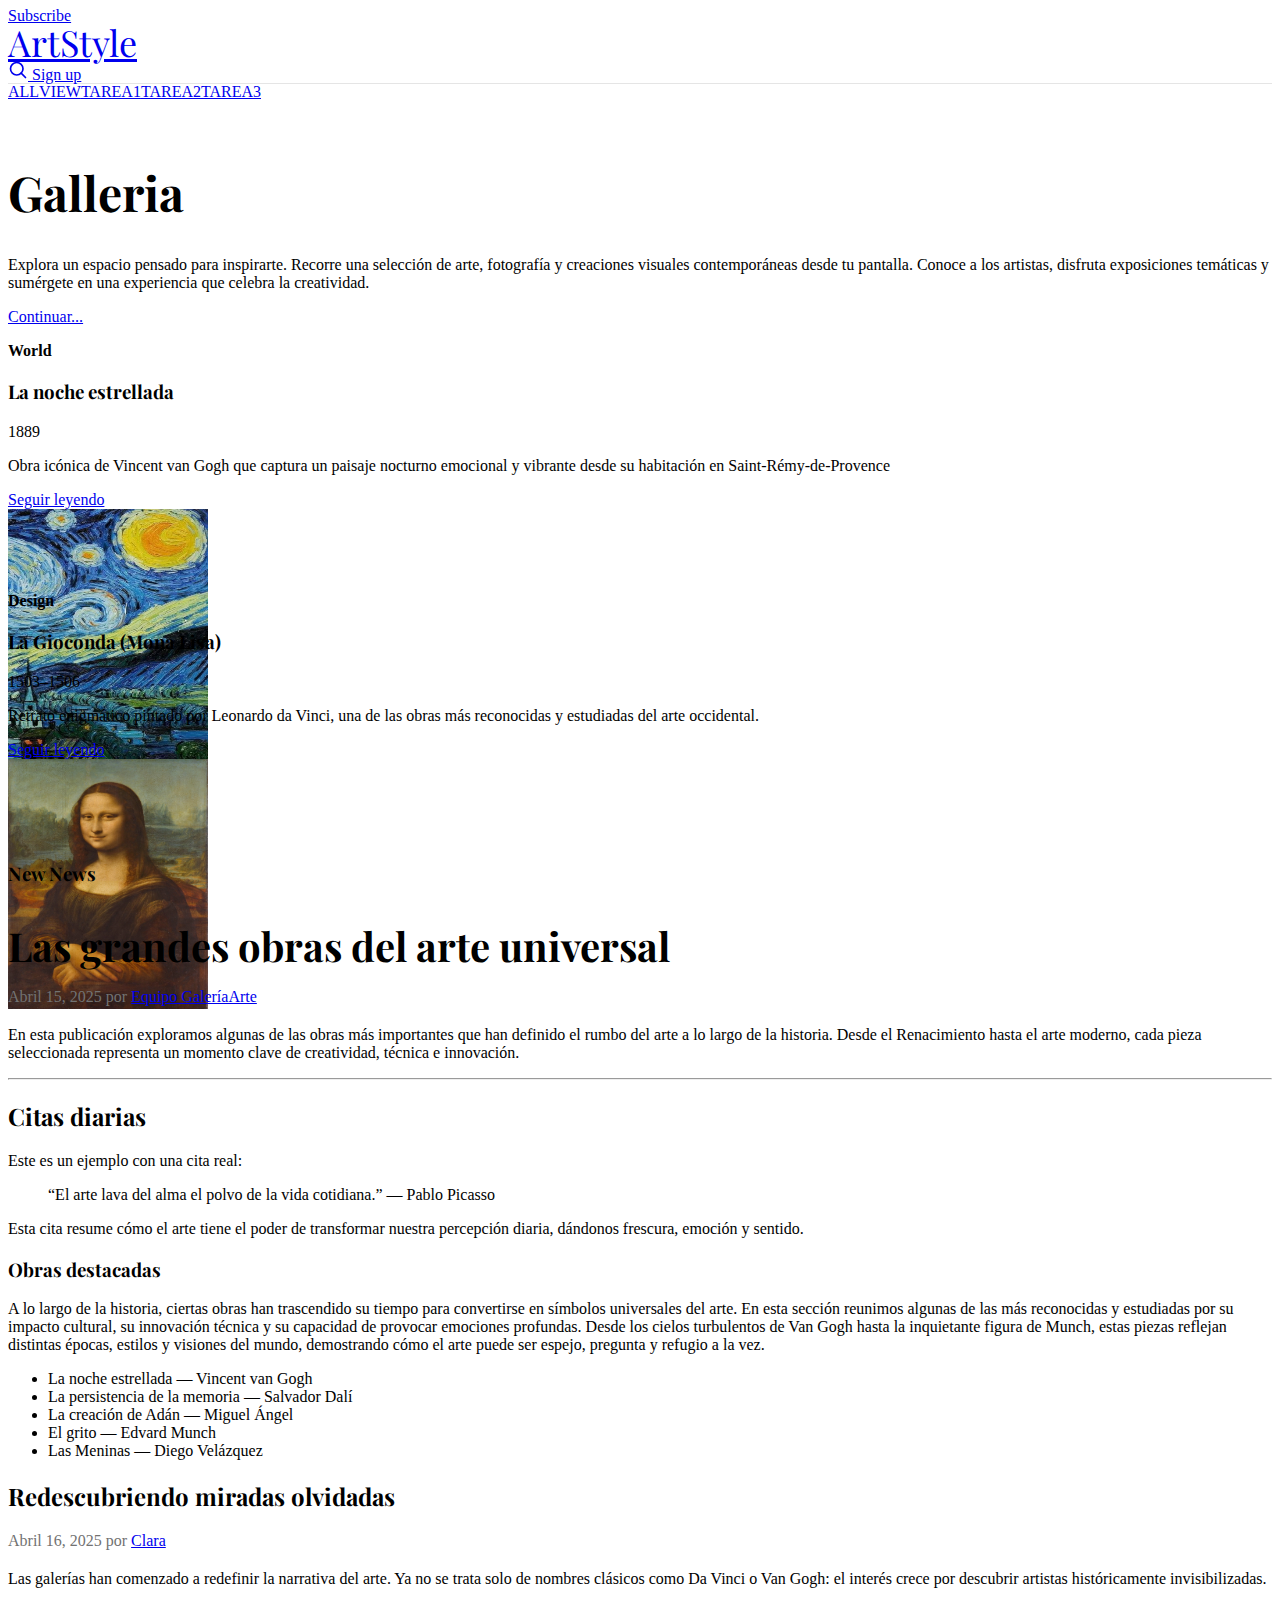
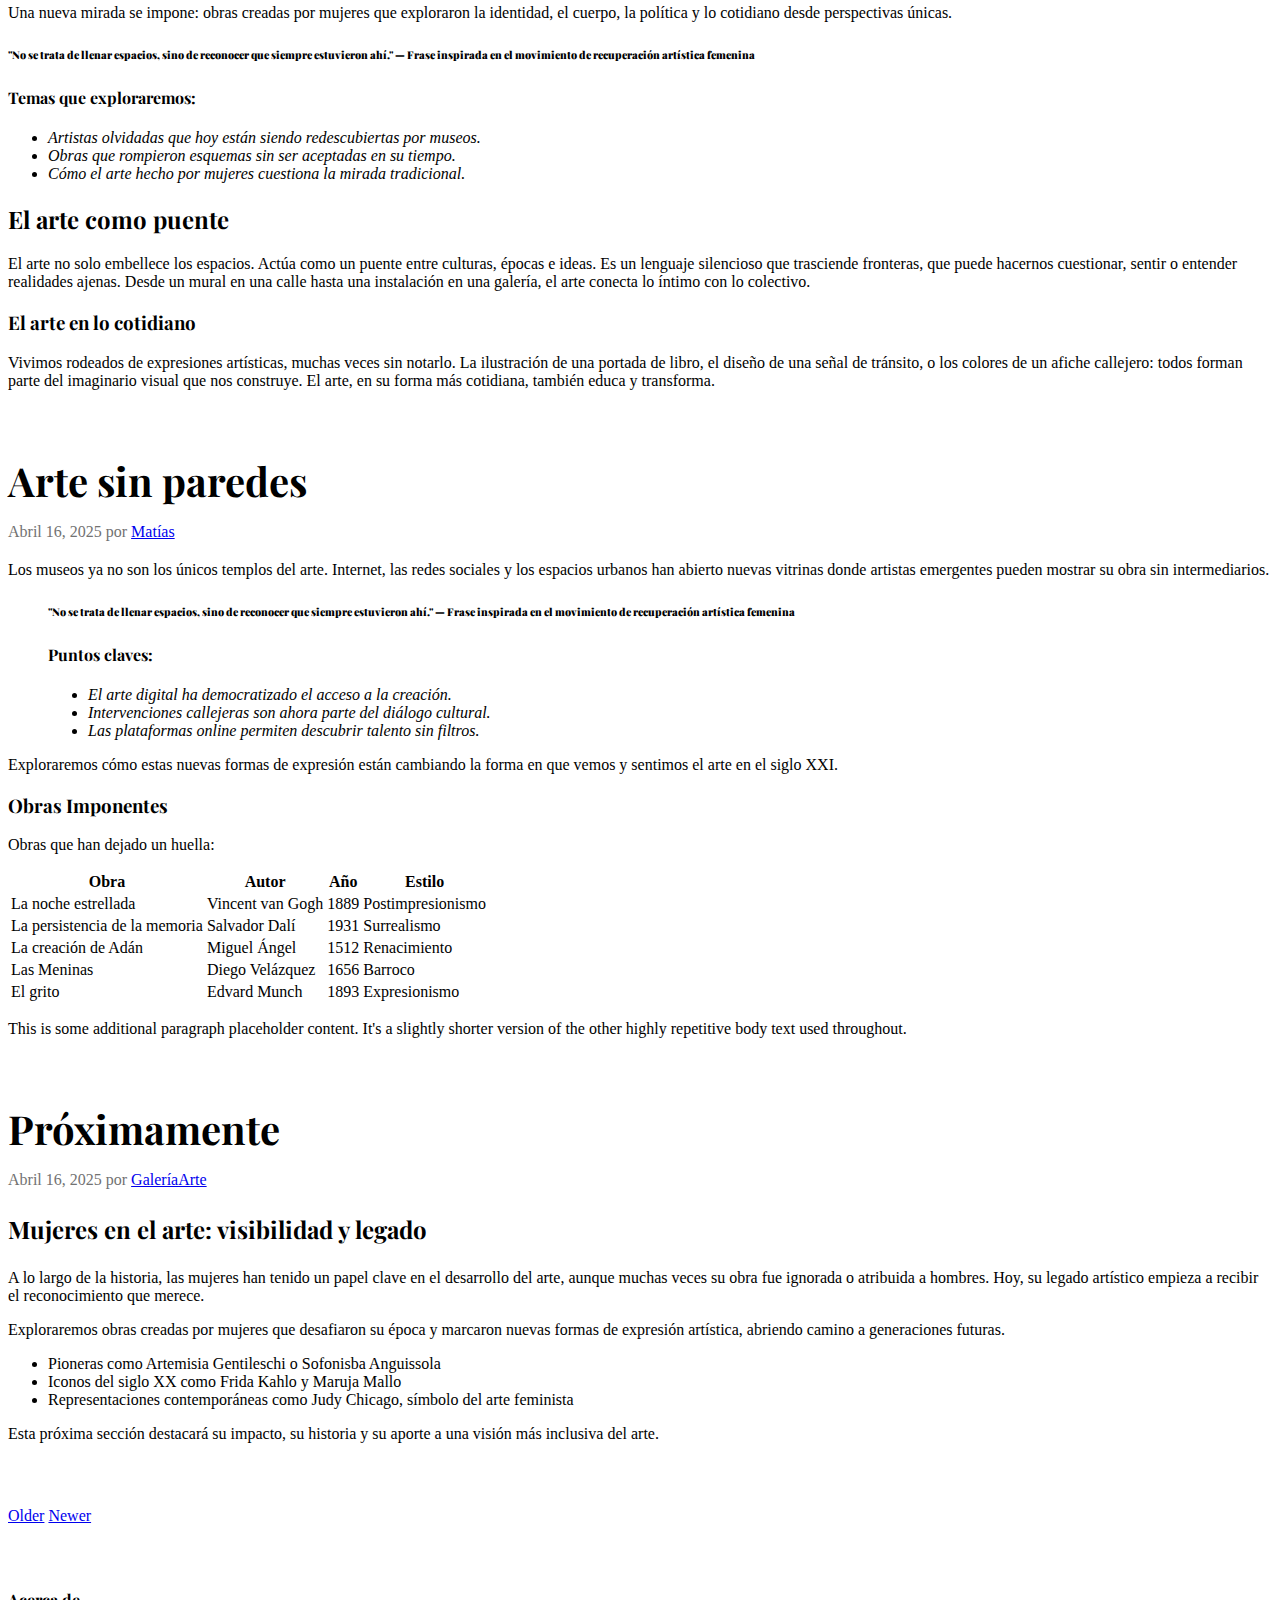
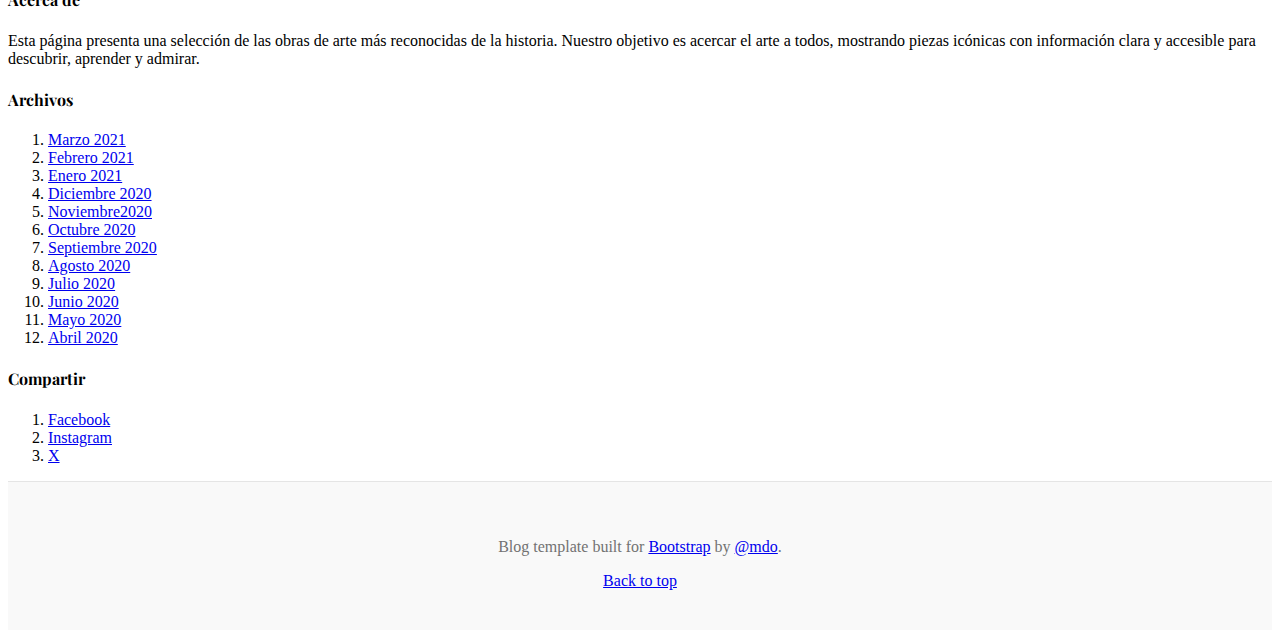
<file: index.html>
<!doctype html>
<html lang="en">
  <head>
    <meta charset="utf-8">
    <meta name="viewport" content="width=device-width, initial-scale=1">
    <meta name="description" content="">
    <meta name="author" content="Mark Otto, Jacob Thornton, and Bootstrap contributors">
    <meta name="generator" content="Hugo 0.84.0">
    <title>Blog Template · Bootstrap v5.0</title>

    <link rel="canonical" href="https://getbootstrap.com/docs/5.0/examples/blog/">

    <!-- Bootstrap CSS -->
    <link href="https://cdn.jsdelivr.net/npm/bootstrap@5.0.2/dist/css/bootstrap.min.css" rel="stylesheet" integrity="sha384-EVSTQN3/azprG1Anm3QDgpJLIm9Nao0Yz1ztcQTwFspd3yD65VohhpuuCOmLASjC" crossorigin="anonymous">

     <!-- Option 1: Bootstrap Bundle with Popper -->
     <script src="https://cdn.jsdelivr.net/npm/bootstrap@5.0.2/dist/js/bootstrap.bundle.min.js" integrity="sha384-MrcW6ZMFYlzcLA8Nl+NtUVF0sA7MsXsP1UyJoMp4YLEuNSfAP+JcXn/tWtIaxVXM" crossorigin="anonymous"></script>
    <style>
      .bd-placeholder-img {
        font-size: 1.125rem;
        text-anchor: middle;
        -webkit-user-select: none;
        -moz-user-select: none;
        user-select: none;
      }

      @media (min-width: 768px) {
        .bd-placeholder-img-lg {
          font-size: 3.5rem;
        }
      }
    </style>

    
    <!-- Custom styles for this template -->
    <link href="https://fonts.googleapis.com/css?family=Playfair&#43;Display:700,900&amp;display=swap" rel="stylesheet">
    <!-- Custom styles for this template -->
    <link href="blog.css" rel="stylesheet">
  </head>
  <body>
    
<div class="container">
  <header class="blog-header py-3">
    <div class="row flex-nowrap justify-content-between align-items-center">
      <div class="col-4 pt-1">
        <a class="link-secondary" href="#">Subscribe</a>
      </div>
      <div class="col-4 text-center">
        <a class="blog-header-logo text-dark" href="#">ArtStyle</a>
      </div>
      <div class="col-4 d-flex justify-content-end align-items-center">
        <a class="link-secondary" href="#" aria-label="Search">
          <svg xmlns="http://www.w3.org/2000/svg" width="20" height="20" fill="none" stroke="currentColor" stroke-linecap="round" stroke-linejoin="round" stroke-width="2" class="mx-3" role="img" viewBox="0 0 24 24"><title>Search</title><circle cx="10.5" cy="10.5" r="7.5"/><path d="M21 21l-5.2-5.2"/></svg>
        </a>
        <a class="btn btn-sm btn-outline-secondary" href="#">Sign up</a>
      </div>
    </div>
  </header>

  <div class="nav-scroller py-1 mb-2">
    <nav class="nav d-flex justify-content-between">
      <a class="p-2 link-secondary" href="pagina2.html">ALL</a>
      <a class="p-2 link-secondary" href="pagina3.html">VIEW</a>
      <a class="p-2 link-secondary" href="tarea1.html">TAREA1</a>
      <a class="p-2 link-secondary" href="tarea2.html">TAREA2</a>
      <a class="p-2 link-secondary" href="tarea3.html">TAREA3</a>
  
  </div>
</div>

<main class="container">
  <div class="p-4 p-md-5 mb-4 text-white rounded bg-dark">
    <div class="col-md-6 px-0">
      <h1 class="display-4 fst-italic">Galleria</h1>
      <p class="lead my-3">Explora un espacio pensado para inspirarte.
        Recorre una selección de arte, fotografía y creaciones visuales contemporáneas desde tu pantalla. Conoce a los artistas, disfruta exposiciones temáticas y sumérgete en una experiencia que celebra la creatividad.
        
        </p>
      <p class="lead mb-0"><a href="#" class="text-white fw-bold">Continuar...</a></p>
    </div>
  </div>

  <div class="row mb-2">
    <div class="col-md-6">
      <div class="row g-0 border rounded overflow-hidden flex-md-row mb-4 shadow-sm h-md-250 position-relative">
        <div class="col p-4 d-flex flex-column position-static">
          <strong class="d-inline-block mb-2 text-primary">World</strong>
          <h3 class="mb-0">La noche estrellada</h3>
          <div class="mb-1 text-muted">1889</div>
          <p class="card-text mb-auto">Obra icónica de Vincent van Gogh que captura un paisaje nocturno emocional y vibrante desde su habitación en Saint-Rémy-de-Provence</p>
          <a href="#" class="stretched-link">Seguir leyendo</a>
        </div>
        <div class="col-auto d-none d-lg-block">
          <img class="bd-placeholder-img" width="200" height="250" src="Img/La Noche Estrellada.jpeg" role="img" aria-label="Placeholder: Thumbnail" preserveAspectRatio="xMidYMid slice" focusable="false"><title>Placeholder</title><rect width="100%" height="100%" fill="#55595c"/><text x="50%" y="50%" fill="#eceeef" dy=".3em"></text></svg>

        </div>
      </div>
    </div>
    <div class="col-md-6">
      <div class="row g-0 border rounded overflow-hidden flex-md-row mb-4 shadow-sm h-md-250 position-relative">
        <div class="col p-4 d-flex flex-column position-static">
          <strong class="d-inline-block mb-2 text-success">Design</strong>
          <h3 class="mb-0">La Gioconda (Mona Lisa)</h3>
          <div class="mb-1 text-muted">1503–1506</div>
          <p class="mb-auto">Retrato enigmático pintado por Leonardo da Vinci, una de las obras más reconocidas y estudiadas del arte occidental.</p>
          <a href="#" class="stretched-link">Seguir leyendo</a>
        </div>
        <div class="col-auto d-none d-lg-block">
          <img class="bd-placeholder-img" width="200" height="250" src="Img/leonard-de-vinci-portrait-de-monna-lisa-dite-la-joconde.webp" role="img" aria-label="Placeholder: Thumbnail" preserveAspectRatio="xMidYMid slice" focusable="false"><title>Placeholder</title><rect width="100%" height="100%" fill="#55595c"/><text x="50%" y="50%" fill="#eceeef" dy=".3em"></text></svg>

        </div>
      </div>
    </div>
  </div>

  <div class="row g-5">
    <div class="col-md-8">
      <h3 class="pb-4 mb-4 fst-italic border-bottom">
        New News
      </h3>

      <article class="blog-post">
        <h2 class="blog-post-title">Las grandes obras del arte universal</h2>
        <p class="blog-post-meta">Abril 15, 2025 por  <a href="#">Equipo GaleríaArte</a></p>

        <p>En esta publicación exploramos algunas de las obras más importantes que han definido el rumbo del arte a lo largo de la historia. Desde el Renacimiento hasta el arte moderno, cada pieza seleccionada representa un momento clave de creatividad, técnica e innovación.</p>
        <hr>
       
        <h2>Citas diarias</h2>
        <p>Este es un ejemplo con una cita real:</p>
        <blockquote class="blockquote">
          <p>“El arte lava del alma el polvo de la vida cotidiana.”
            — Pablo Picasso</p>
        </blockquote>
        <p>Esta cita resume cómo el arte tiene el poder de transformar nuestra percepción diaria, dándonos frescura, emoción y sentido.</p>
        <h3>Obras destacadas</h3>
        <p>A lo largo de la historia, ciertas obras han trascendido su tiempo para convertirse en símbolos universales del arte. En esta sección reunimos algunas de las más reconocidas y estudiadas por su impacto cultural, su innovación técnica y su capacidad de provocar emociones profundas. Desde los cielos turbulentos de Van Gogh hasta la inquietante figura de Munch, estas piezas reflejan distintas épocas, estilos y visiones del mundo, demostrando cómo el arte puede ser espejo, pregunta y refugio a la vez.</p>
        <ul>
          <li>La noche estrellada — Vincent van Gogh</li>
          <li>La persistencia de la memoria — Salvador Dalí</li>
          <li>La creación de Adán — Miguel Ángel</li>
          <li>El grito — Edvard Munch</li>
          <li>Las Meninas — Diego Velázquez</li>

        </ul>
       
        
        <h2>Redescubriendo miradas olvidadas</h2>
        <p class="blog-post-meta">Abril 16, 2025 por <a href="#">Clara</a></p>
        <p>Las galerías han comenzado a redefinir la narrativa del arte. Ya no se trata solo de nombres clásicos como Da Vinci o Van Gogh: el interés crece por descubrir artistas históricamente invisibilizadas.</p>
        <p>Una nueva mirada se impone: obras creadas por mujeres que exploraron la identidad, el cuerpo, la política y lo cotidiano desde perspectivas únicas.</p>
        
        <h6><strong>"No se trata de llenar espacios, sino de reconocer que siempre estuvieron ahí." 
          — Frase inspirada en el movimiento de recuperación artística femenina</strong></h6>
        
          <h4><p>Temas que exploraremos:</p></h2>
        <ul>
          <li><em>Artistas olvidadas que hoy están siendo redescubiertas por museos.</em></li>
          <li><em>Obras que rompieron esquemas sin ser aceptadas en su tiempo.</em></li>
          <li><em>Cómo el arte hecho por mujeres cuestiona la mirada tradicional.</em></li>
        </ul>
        
        <h2>El arte como puente</h2>
        <p>El arte no solo embellece los espacios. Actúa como un puente entre culturas, épocas e ideas. Es un lenguaje silencioso que trasciende fronteras, que puede hacernos cuestionar, sentir o entender realidades ajenas. Desde un mural en una calle hasta una instalación en una galería, el arte conecta lo íntimo con lo colectivo.</p>
        <h3>El arte en lo cotidiano</h3>
        
      
        <p>Vivimos rodeados de expresiones artísticas, muchas veces sin notarlo. La ilustración de una portada de libro, el diseño de una señal de tránsito, o los colores de un afiche callejero: todos forman parte del imaginario visual que nos construye. El arte, en su forma más cotidiana, también educa y transforma.</p>
      </article>

      <article class="blog-post">
        <h2 class="blog-post-title">Arte sin paredes</h2>
        <p class="blog-post-meta">Abril 16, 2025 por <a href="#">Matías</a></p>

        <p>Los museos ya no son los únicos templos del arte. Internet, las redes sociales y los espacios urbanos han abierto nuevas vitrinas donde artistas emergentes pueden mostrar su obra sin intermediarios.</p>
        <blockquote>
          <h6><strong>"No se trata de llenar espacios, sino de reconocer que siempre estuvieron ahí." 
            — Frase inspirada en el movimiento de recuperación artística femenina</strong></h6>
            <h4><p>Puntos claves:</p></h2>
              <ul>
                <li><em>El arte digital ha democratizado el acceso a la creación.</em></li>
                <li><em>Intervenciones callejeras son ahora parte del diálogo cultural.</em></li>
                <li><em>Las plataformas online permiten descubrir talento sin filtros.</em></li>
              </ul>
        </blockquote>
        <p>Exploraremos cómo estas nuevas formas de expresión están cambiando la forma en que vemos y sentimos el arte en el siglo XXI.</p>
        <h3>Obras Imponentes</h3>
        <p>Obras que han dejado un huella:</p>
        <table class="table">
          <thead>
            <tr>
              <th>Obra</th>
              <th>Autor</th>
              <th>Año</th>
              <th>Estilo</th>
            </tr>
          
            <tr>
              <td>La noche estrellada</td>
              <td>Vincent van Gogh</td>
              <td>1889</td>
              <td>Postimpresionismo</td>
             
            </tr>
            <tr>
              <td>La persistencia de la memoria</td>
              <td>Salvador Dalí</td>
              <td>1931</td>
              <td>Surrealismo</td>
              
            </tr>
            <tr>
              <td>La creación de Adán</td>
              <td>Miguel Ángel</td>
              <td>1512</td>
              <td>Renacimiento</td>
              
            </tr>
         
            <tr>
              <td>Las Meninas</td>
              <td>Diego Velázquez</td>
              <td>1656</td>
              <td>Barroco</td>
            
            </tr>
            <tr>
              <td>El grito</td>
              <td>Edvard Munch</td>
              <td>1893</td>
              <td>Expresionismo</td>
            
            </tr>
            
          </tfoot>
        </table>

        <p>This is some additional paragraph placeholder content. It's a slightly shorter version of the other highly repetitive body text used throughout.</p>
      </article>

      <article class="blog-post">
        <h2 class="blog-post-title">Próximamente</h2>
        <p class="blog-post-meta">Abril 16, 2025 por  <a href="#">GaleríaArte</a></p>
        <h2><p>Mujeres en el arte: visibilidad y legado</p></h2>
        <p>A lo largo de la historia, las mujeres han tenido un papel clave en el desarrollo del arte, aunque muchas veces su obra fue ignorada o atribuida a hombres. Hoy, su legado artístico empieza a recibir el reconocimiento que merece.</p>
        <p>Exploraremos obras creadas por mujeres que desafiaron su época y marcaron nuevas formas de expresión artística, abriendo camino a generaciones futuras.</p>
        <ul>
          <li>Pioneras como Artemisia Gentileschi o Sofonisba Anguissola</li>
          <li>Iconos del siglo XX como Frida Kahlo y Maruja Mallo</li>
          <li>Representaciones contemporáneas como Judy Chicago, símbolo del arte feminista</li>
        </ul>
        <p>Esta próxima sección destacará su impacto, su historia y su aporte a una visión más inclusiva del arte.</p>
      </article>

      <nav class="blog-pagination" aria-label="Pagination">
        <a class="btn btn-outline-primary" href="#">Older</a>
        <a class="btn btn-outline-secondary disabled" href="#" tabindex="-1" aria-disabled="true">Newer</a>
      </nav>

    </div>

    <div class="col-md-4">
      <div class="position-sticky" style="top: 2rem;">
        <div class="p-4 mb-3 bg-light rounded">
          <h4 class="fst-italic">Acerca de</h4>
          <p class="mb-0">Esta página presenta una selección de las obras de arte más reconocidas de la historia. Nuestro objetivo es acercar el arte a todos, mostrando piezas icónicas con información clara y accesible para descubrir, aprender y admirar.</p>
        </div>

        <div class="p-4">
          <h4 class="fst-italic">Archivos</h4>
          <ol class="list-unstyled mb-0">
            <li><a href="#">Marzo 2021</a></li>
            <li><a href="#">Febrero 2021</a></li>
            <li><a href="#">Enero 2021</a></li>
            <li><a href="#">Diciembre 2020</a></li>
            <li><a href="#">Noviembre2020</a></li>
            <li><a href="#">Octubre 2020</a></li>
            <li><a href="#">Septiembre 2020</a></li>
            <li><a href="#">Agosto 2020</a></li>
            <li><a href="#">Julio 2020</a></li>
            <li><a href="#">Junio 2020</a></li>
            <li><a href="#">Mayo 2020</a></li>
            <li><a href="#">Abril 2020</a></li>
          </ol>
        </div>

        <div class="p-4">
          <h4 class="fst-italic">Compartir</h4>
          <ol class="list-unstyled">
            <li><a href="#">Facebook</a></li>
            <li><a href="#">Instagram</a></li>
            <li><a href="#">X</a></li>
          </ol>
        </div>
      </div>
    </div>
  </div>

</main>

<footer class="blog-footer">
  <p>Blog template built for <a href="https://getbootstrap.com/">Bootstrap</a> by <a href="https://twitter.com/mdo">@mdo</a>.</p>
  <p>
    <a href="#">Back to top</a>
  </p>
</footer>


    
  </body>
</html>
</file>
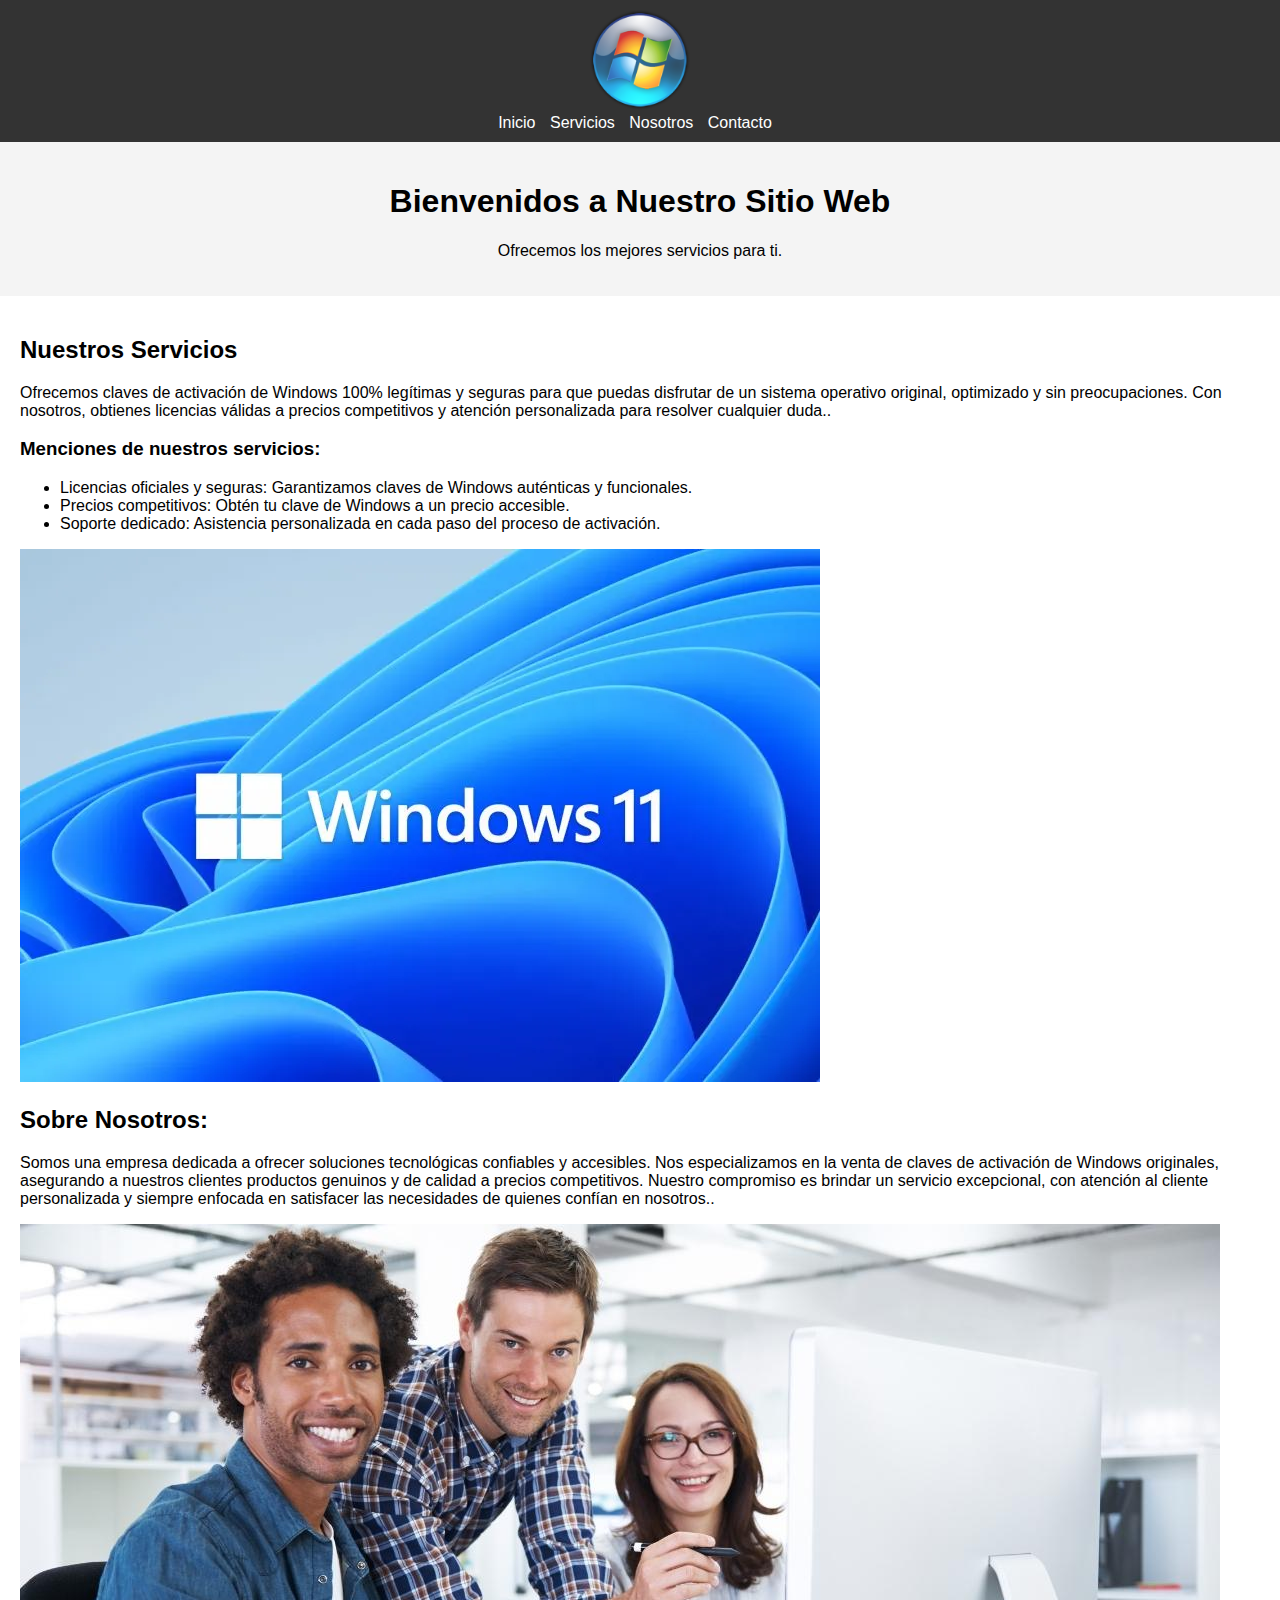
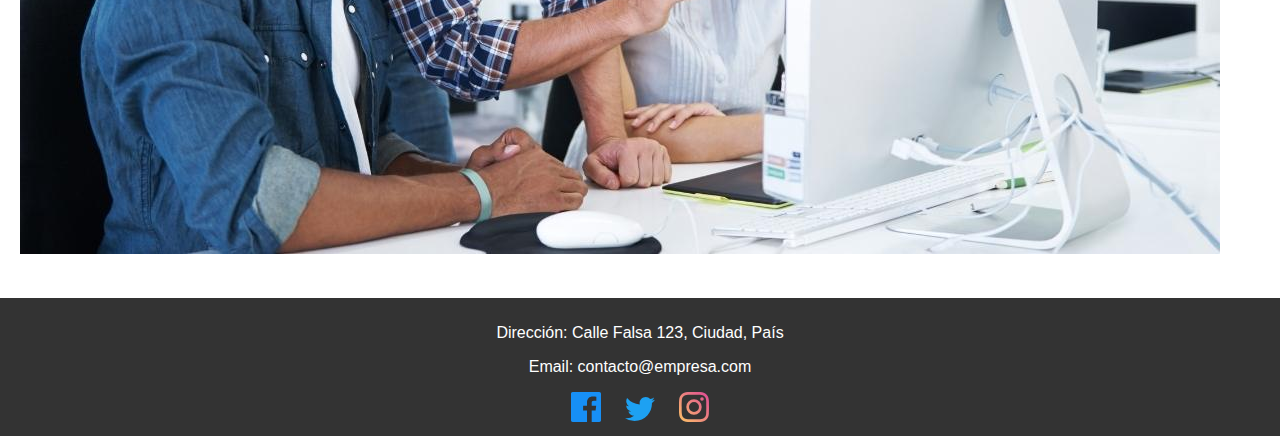
<file: tarea3.html>
<!DOCTYPE html>

<html lang="es">

<head>

    <meta charset="UTF-8">

    <meta name="viewport" content="width=device-width, initial-scale=1.0">

    <title>Ejemplo de Sitio Web</title>

    <link rel="stylesheet" href="styles.css">

</head>

<body>

    <header>
        <div class="logo">

            <img src="Img/WIndows_7_Orb_icon_by_skyangels.png" alt="Logo de la Empresa">
   
        </div>
   
        <nav>
   
            <ul>
   
                <li><a href="#">Inicio</a></li>
   
                <li><a href="#">Servicios</a></li>
   
                <li><a href="#">Nosotros</a></li>
   
                <li><a href="#">Contacto</a></li>
   
            </ul>
   
        </nav>      
        <!-- Encabezado -->

    </header>

    <nav>

        <!-- Menú de navegación -->

    </nav>

    <main>
        <section class="banner">

            <h1>Bienvenidos a Nuestro Sitio Web</h1>
   
            <p>Ofrecemos los mejores servicios para ti.</p>
   
        </section>
   
        <section class="contenido">
   
            <article>
   
                <h2>Nuestros Servicios</h2>
   
                <p>Ofrecemos claves de activación de Windows 100% legítimas y seguras para que puedas disfrutar de un sistema operativo original, optimizado y sin preocupaciones. Con nosotros, obtienes licencias válidas a precios competitivos y atención personalizada para resolver cualquier duda..</p>
                <h3><p>Menciones de nuestros servicios:</p></h3>
                <ul>
                    <li>Licencias oficiales y seguras: Garantizamos claves de Windows auténticas y funcionales.</li>
                    <li>Precios competitivos: Obtén tu clave de Windows a un precio accesible.</li>
                    <li>Soporte dedicado: Asistencia personalizada en cada paso del proceso de activación.</li>
                   
          
                  </ul>
                <img src="Img/Hero-Bloom-Logo-800x533-1.webp" alt="Servicio 1">
   
            </article>
   
            <article>
   
                <h2>Sobre Nosotros:</h2>
   
                <p>Somos una empresa dedicada a ofrecer soluciones tecnológicas confiables y accesibles. Nos especializamos en la venta de claves de activación de Windows originales, asegurando a nuestros clientes productos genuinos y de calidad a precios competitivos. Nuestro compromiso es brindar un servicio excepcional, con atención al cliente personalizada y siempre enfocada en satisfacer las necesidades de quienes confían en nosotros..</p>
   
                <img src="Img/nosotros.jpg" alt="Nosotros">
   
            </article>
   
        </section>        
        <!-- Contenido principal -->

    </main>

    <footer>
        <p>Dirección: Calle Falsa 123, Ciudad, País</p>

        <p>Email: contacto@empresa.com</p>
   
        <div class="redes-sociales">
   
            <a href="#"><img src="Img/facebook.svg" alt="Facebook"></a>
   
            <a href="#"><img src="Img/twitter.svg" alt="Twitter"></a>
   
            <a href="#"><img src="Img/instagram.svg" alt="Instagram"></a>
   
        </div>        
        <!-- Pie de página -->

    </footer>

</body>

</html>
</file>
<file: blog.css>
/* stylelint-disable selector-list-comma-newline-after */

.blog-header {
  line-height: 1;
  border-bottom: 1px solid #e5e5e5;
}

.blog-header-logo {
  font-family: "Playfair Display", Georgia, "Times New Roman", serif/*rtl:Amiri, Georgia, "Times New Roman", serif*/;
  font-size: 2.25rem;
}

.blog-header-logo:hover {
  text-decoration: none;
}

h1, h2, h3, h4, h5, h6 {
  font-family: "Playfair Display", Georgia, "Times New Roman", serif/*rtl:Amiri, Georgia, "Times New Roman", serif*/;
}

.display-4 {
  font-size: 2.5rem;
}
@media (min-width: 768px) {
  .display-4 {
    font-size: 3rem;
  }
}

.nav-scroller {
  position: relative;
  z-index: 2;
  height: 2.75rem;
  overflow-y: hidden;
}

.nav-scroller .nav {
  display: flex;
  flex-wrap: nowrap;
  padding-bottom: 1rem;
  margin-top: -1px;
  overflow-x: auto;
  text-align: center;
  white-space: nowrap;
  -webkit-overflow-scrolling: touch;
}

.nav-scroller .nav-link {
  padding-top: .75rem;
  padding-bottom: .75rem;
  font-size: .875rem;
}

.card-img-right {
  height: 100%;
  border-radius: 0 3px 3px 0;
}

.flex-auto {
  flex: 0 0 auto;
}

.h-250 { height: 250px; }
@media (min-width: 768px) {
  .h-md-250 { height: 250px; }
}

/* Pagination */
.blog-pagination {
  margin-bottom: 4rem;
}
.blog-pagination > .btn {
  border-radius: 2rem;
}

/*
 * Blog posts
 */
.blog-post {
  margin-bottom: 4rem;
}
.blog-post-title {
  margin-bottom: .25rem;
  font-size: 2.5rem;
}
.blog-post-meta {
  margin-bottom: 1.25rem;
  color: #727272;
}

/*
 * Footer
 */
.blog-footer {
  padding: 2.5rem 0;
  color: #727272;
  text-align: center;
  background-color: #f9f9f9;
  border-top: .05rem solid #e5e5e5;
}
.blog-footer p:last-child {
  margin-bottom: 0;
}
</file>
<file: styles.css>
body {

    font-family: Arial, sans-serif;

    margin: 0;

    padding: 0;

}

header {

    background-color: #333;

    color: white;

    padding: 10px 0;

    text-align: center;

}

header .logo img {

    max-width: 100px;

}

nav ul {

    list-style-type: none;

    margin: 0;

    padding: 0;

}
nav ul li {

    display: inline;

    margin-right: 10px;

}

nav ul li a {

    color: white;

    text-decoration: none;

}

.banner {

    background-color: #f4f4f4;

    padding: 20px;

    text-align: center;

}

.contenido {

    padding: 20px;

}
.contenido article {

    margin-bottom: 20px;

}

.contenido article img {

    max-width: 100%;

    height: auto;

}

footer {

    background-color: #333;

    color: white;

    text-align: center;

    padding: 10px 0;

}

.redes-sociales img {

    width: 30px;

    margin: 0 10px;

}
</file>
